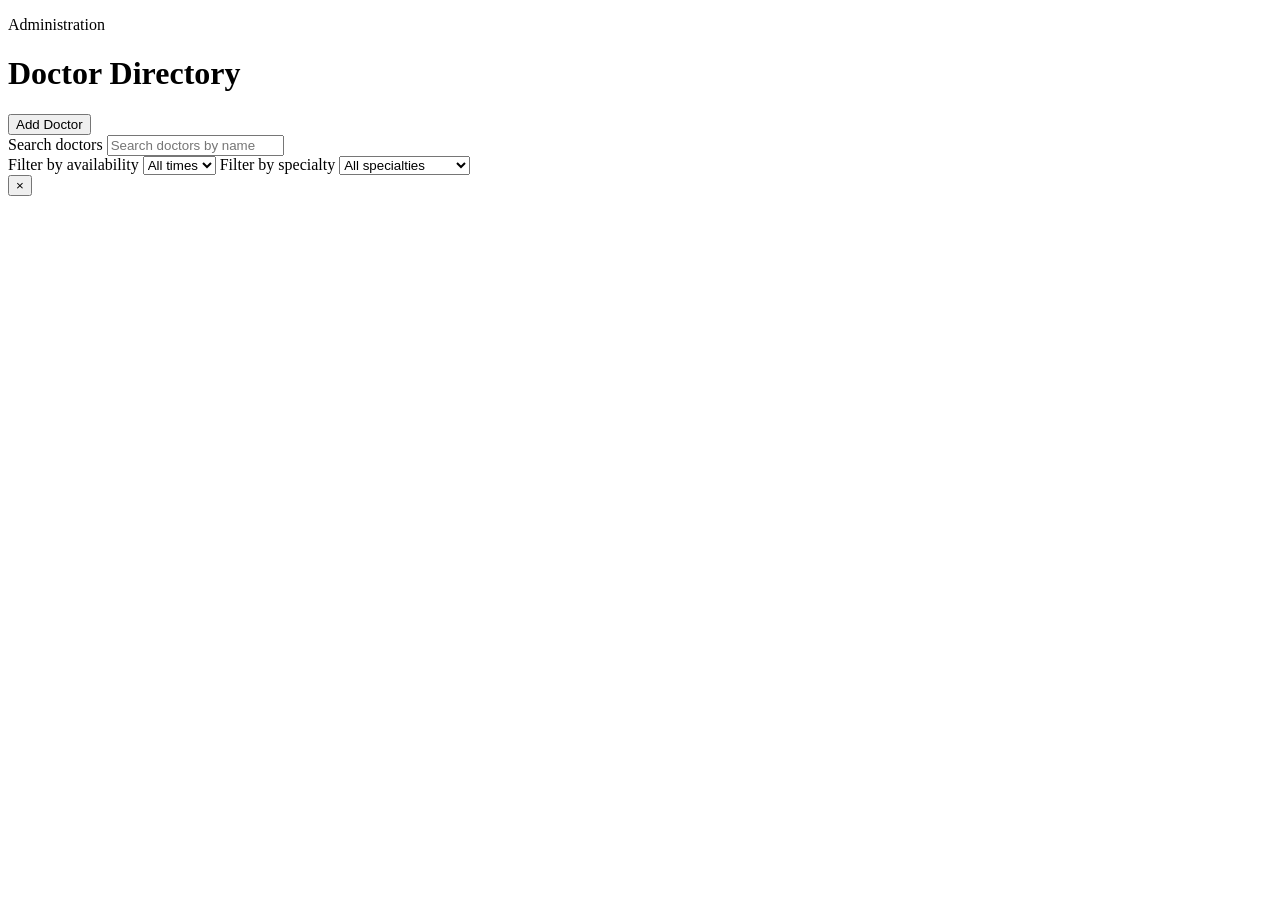
<file: app/src/main/resources/templates/admin/adminDashboard.html>
<!doctype html>
<html
  lang="en"
  xmlns:th="http://www.thymeleaf.org"
>
  <head>
    <meta charset="UTF-8" />
    <meta
      name="viewport"
      content="width=device-width, initial-scale=1.0"
    />
    <link
      rel="icon"
      type="image/png"
      th:href="@{/assets/images/logo/logo.png}"
    />
    <title>Admin Dashboard | Hospital CMS</title>
    <link
      rel="stylesheet"
      th:href="@{/assets/css/style.css}"
    />
    <link
      rel="stylesheet"
      th:href="@{/assets/css/adminDashboard.css}"
    />
    <script
      th:src="@{/js/util.js}"
      defer
    ></script>
    <script
      th:src="@{/js/render.js}"
      defer
    ></script>
    <script
      th:src="@{/js/components/header.js}"
      defer
    ></script>
    <script
      th:src="@{/js/components/footer.js}"
      defer
    ></script>
    <script
      type="module"
      th:src="@{/js/adminDashboard.js}"
      defer
    ></script>
  </head>

  <body onload="renderContent()">
    <div class="container">
      <div class="wrapper">
        <div id="header"></div>
        <main class="main-content">
          <div class="dashboard-heading">
            <div>
              <p class="eyebrow">Administration</p>
              <h1>Doctor Directory</h1>
            </div>
            <button
              class="dashboard-btn"
              id="addDocBtn"
              type="button"
            >
              Add Doctor
            </button>
          </div>
          <div class="directory-controls">
            <label
              class="visually-hidden"
              for="searchBar"
              >Search doctors</label
            >
            <input
              type="search"
              id="searchBar"
              class="searchBar"
              placeholder="Search doctors by name"
            />
            <div class="filter-wrapper">
              <label
                class="visually-hidden"
                for="filterTime"
                >Filter by availability</label
              >
              <select
                class="filter-select"
                id="filterTime"
              >
                <option value="">All times</option>
                <option value="AM">AM</option>
                <option value="PM">PM</option>
              </select>
              <label
                class="visually-hidden"
                for="filterSpecialty"
                >Filter by specialty</label
              >
              <select
                class="filter-select"
                id="filterSpecialty"
              >
                <option value="">All specialties</option>
                <option value="Cardiologist">Cardiologist</option>
                <option value="Dermatologist">Dermatologist</option>
                <option value="Neurologist">Neurologist</option>
                <option value="Pediatrician">Pediatrician</option>
                <option value="Orthopedic">Orthopedic</option>
                <option value="Gynecologist">Gynecologist</option>
                <option value="Psychiatrist">Psychiatrist</option>
                <option value="Dentist">Dentist</option>
                <option value="Ophthalmologist">Ophthalmologist</option>
                <option value="Ent">ENT Specialist</option>
                <option value="Urologist">Urologist</option>
                <option value="Oncologist">Oncologist</option>
                <option value="Gastroenterologist">Gastroenterologist</option>
                <option value="General">General Physician</option>
              </select>
            </div>
          </div>
          <div
            id="content"
            aria-live="polite"
          ></div>
        </main>
        <div id="footer"></div>
      </div>
    </div>
    <div
      id="modal"
      class="modal"
      role="dialog"
      aria-modal="true"
      aria-labelledby="modal-title"
    >
      <div class="modal-content">
        <button
          class="close"
          id="closeModal"
          type="button"
          aria-label="Close dialog"
        >
          &times;
        </button>
        <div id="modal-body"></div>
      </div>
    </div>
  </body>
</html>
</file>
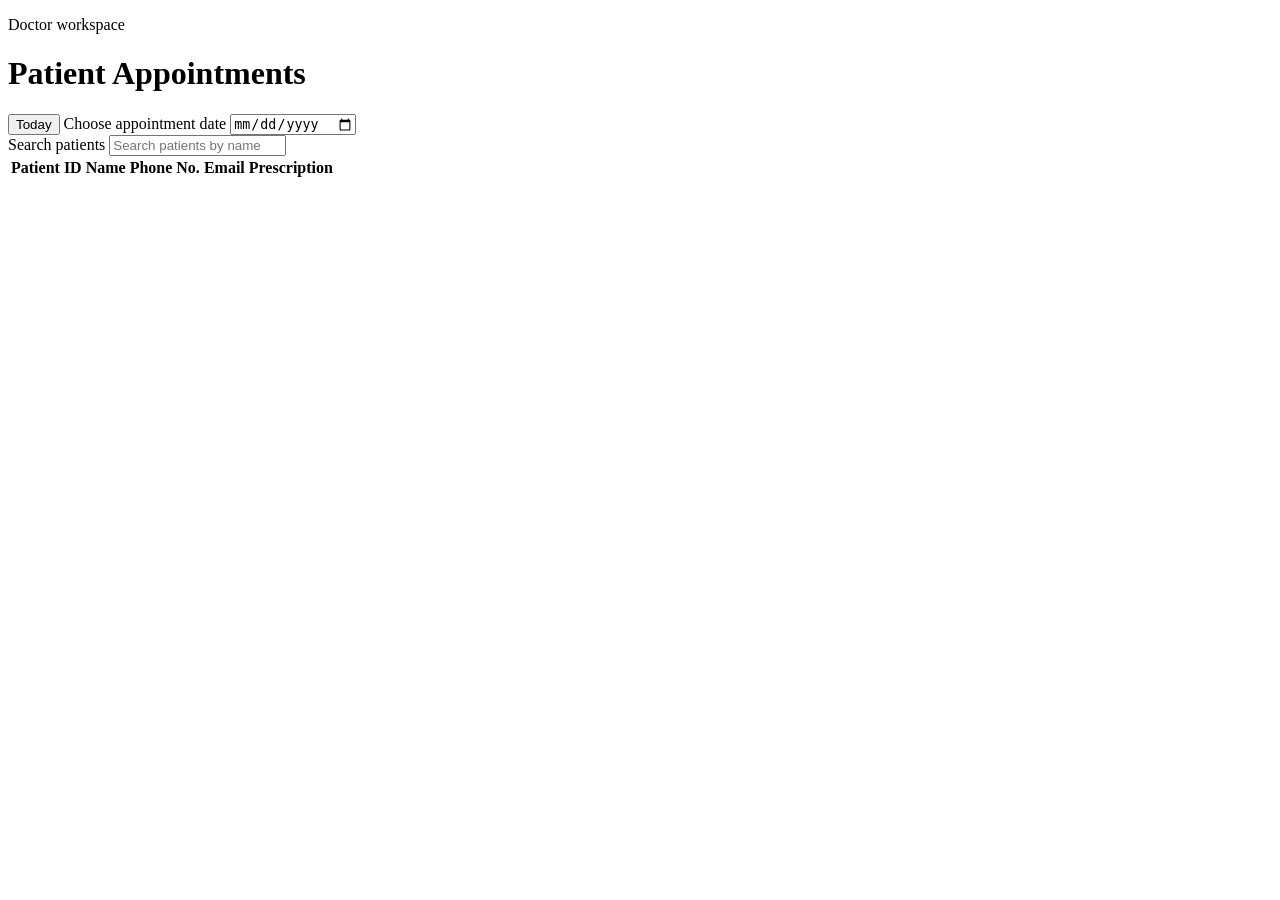
<file: app/src/main/resources/templates/doctor/doctorDashboard.html>
<!doctype html>
<html
  lang="en"
  xmlns:th="http://www.thymeleaf.org"
>
  <head>
    <meta charset="UTF-8" />
    <meta
      name="viewport"
      content="width=device-width, initial-scale=1.0"
    />
    <link
      rel="icon"
      type="image/png"
      th:href="@{/assets/images/logo/logo.png}"
    />
    <title>Doctor Dashboard | Hospital CMS</title>
    <link
      rel="stylesheet"
      th:href="@{/assets/css/style.css}"
    />
    <link
      rel="stylesheet"
      th:href="@{/assets/css/adminDashboard.css}"
    />
    <link
      rel="stylesheet"
      th:href="@{/assets/css/doctorDashboard.css}"
    />
    <script
      th:src="@{/js/util.js}"
      defer
    ></script>
    <script
      th:src="@{/js/render.js}"
      defer
    ></script>
    <script
      th:src="@{/js/components/header.js}"
      defer
    ></script>
    <script
      th:src="@{/js/components/footer.js}"
      defer
    ></script>
    <script
      type="module"
      th:src="@{/js/doctorDashboard.js}"
      defer
    ></script>
  </head>

  <body onload="renderContent()">
    <div class="container">
      <div class="wrapper">
        <div id="header"></div>
        <main class="main-content">
          <div class="appointment-heading">
            <div>
              <p class="eyebrow">Doctor workspace</p>
              <h1>Patient Appointments</h1>
            </div>
            <div class="appointment-controls">
              <button
                type="button"
                id="todayButton"
                class="today-btn"
              >
                Today
              </button>
              <label
                class="visually-hidden"
                for="datePicker"
                >Choose appointment date</label
              >
              <input
                type="date"
                id="datePicker"
                class="date-picker"
              />
            </div>
          </div>
          <label
            class="visually-hidden"
            for="searchBar"
            >Search patients</label
          >
          <input
            type="search"
            id="searchBar"
            class="searchBar"
            placeholder="Search patients by name"
          />
          <div class="table-container">
            <table>
              <thead>
                <tr>
                  <th scope="col">Patient ID</th>
                  <th scope="col">Name</th>
                  <th scope="col">Phone No.</th>
                  <th scope="col">Email</th>
                  <th scope="col">Prescription</th>
                </tr>
              </thead>
              <tbody id="patientTableBody"></tbody>
            </table>
          </div>
        </main>
        <div id="footer"></div>
      </div>
    </div>
  </body>
</html>
</file>
